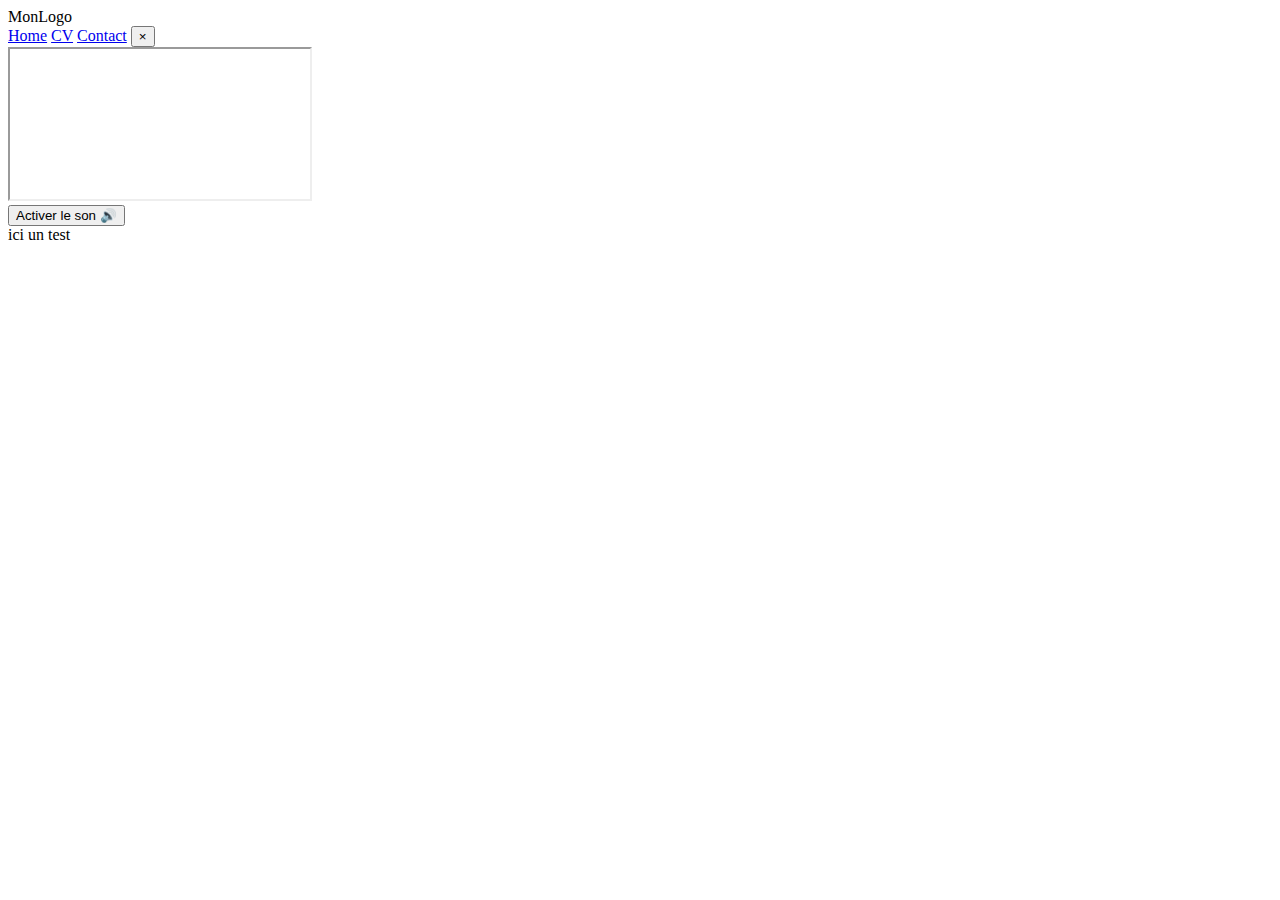
<file: index.html>
<!DOCTYPE html>
<html lang="fr">
<head>
  <meta charset="UTF-8" />
  <title>Vidéo YouTube Responsive + Menu Burger</title>
  <link rel="stylesheet" href="css/style.css" />
</head>
<body>

<header>
  <div class="logo">MonLogo</div>
  <div class="burger" id="burger">
    <div></div>
    <div></div>
    <div></div>
  </div>
</header>

<nav class="overlay-menu" id="overlayMenu">
  <a href="#">Home</a>
  <a href="#">CV</a>
  <a href="#">Contact</a>
  <button id="closeMenu">×</button>
</nav>

<div class="video-container">
  <iframe
    id="youtubePlayer"
    src="https://www.youtube.com/embed/DEFh2gj5hy8?autoplay=1&mute=1&enablejsapi=1"
    allow="autoplay; encrypted-media"
    allowfullscreen
  ></iframe>
  <button id="unmuteBtn">Activer le son 🔊</button>
</div>
ici un test

<script src="scripts/script.js"></script>
</body>
</html>
</file>
<file: css/style.css>

</file>
